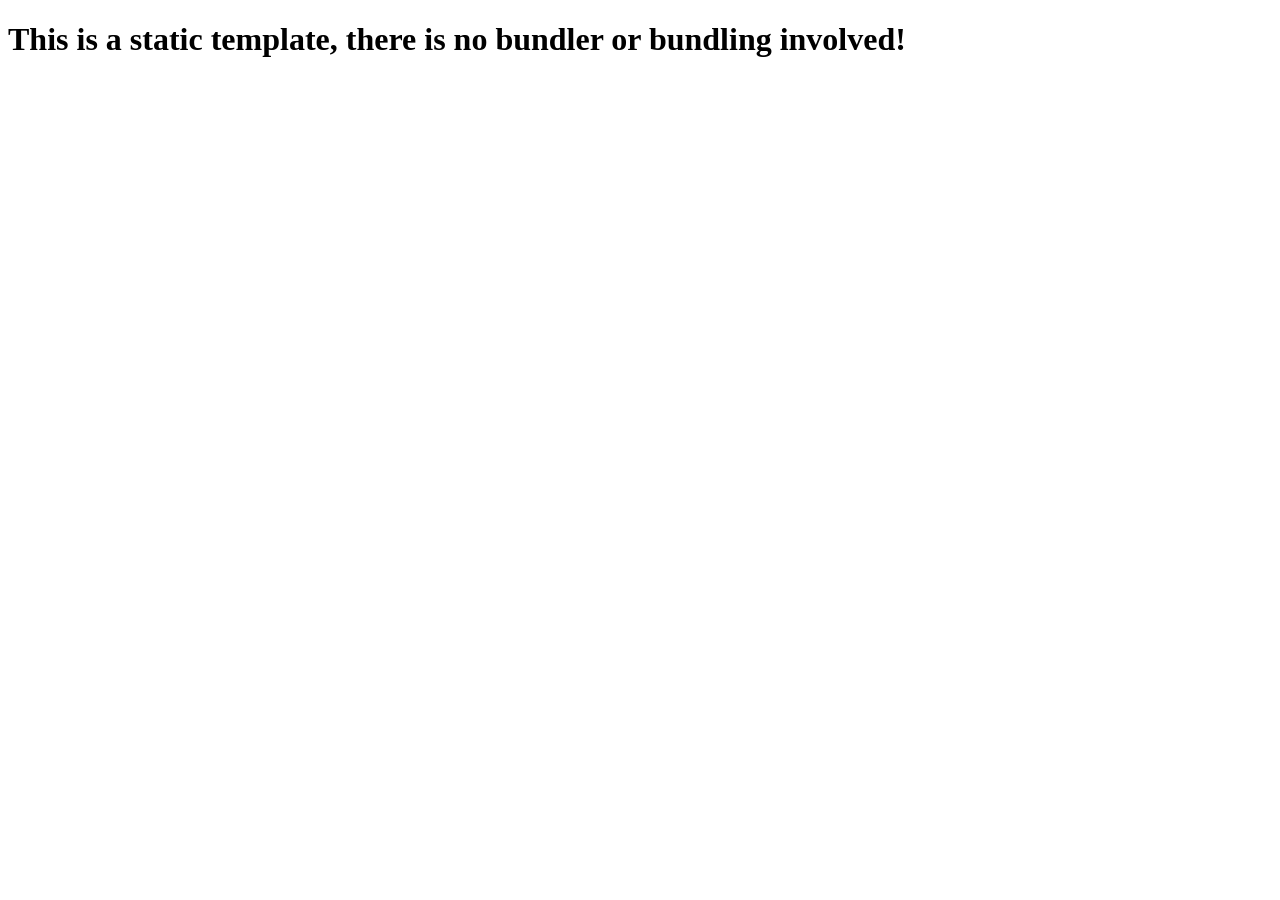
<file: css-challenges/index.html>
<!DOCTYPE html>
<html lang="en">
  <head>
    <meta charset="UTF-8">
    <meta name="viewport" content="width=device-width, initial-scale=1.0">
    <meta http-equiv="X-UA-Compatible" content="ie=edge">
    <title>Static Template</title>
  </head>
  <body>
    <h1>This is a static template, there is no bundler or bundling involved!</h1>
  </body>
</html>
</file>
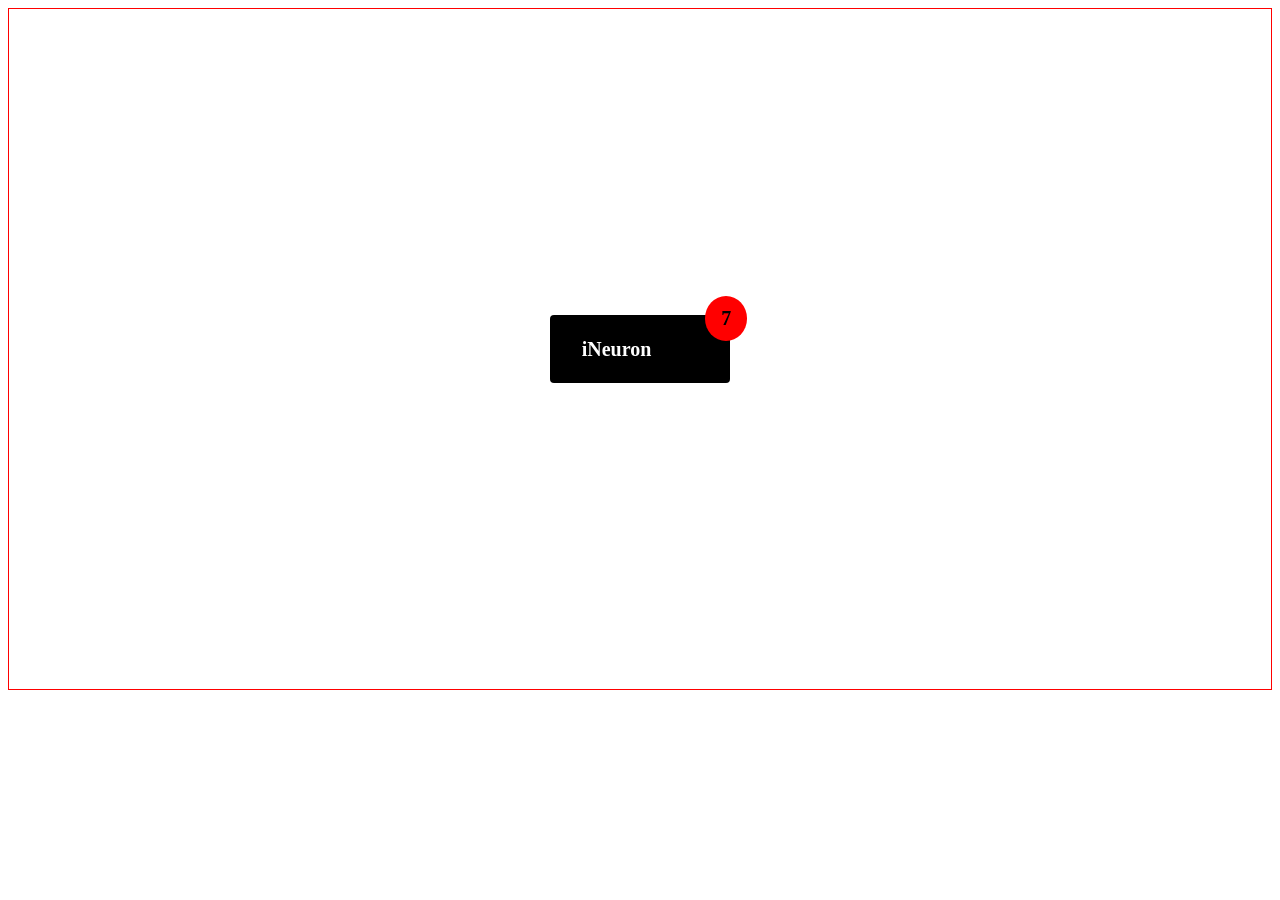
<file: css-challenges/ButtonChallenges/Challenge_1/index.html>
<!DOCTYPE html>
<html lang="en">
  <head>
    <meta charset="UTF-8" />
    <meta http-equiv="X-UA-Compatible" content="IE=edge" />
    <meta name="viewport" content="width=device-width, initial-scale=1.0" />
    <link rel="stylesheet" href="./style.css" />
    <title>iNeuron</title>
  </head>
  <body>
    <div class="container">
      <a href="#" class="btn">
        <span<b>iNeuron </b></span >
        <span class="seven">7</span>
      </a>
    </div>
  </body>
</html>
</file>
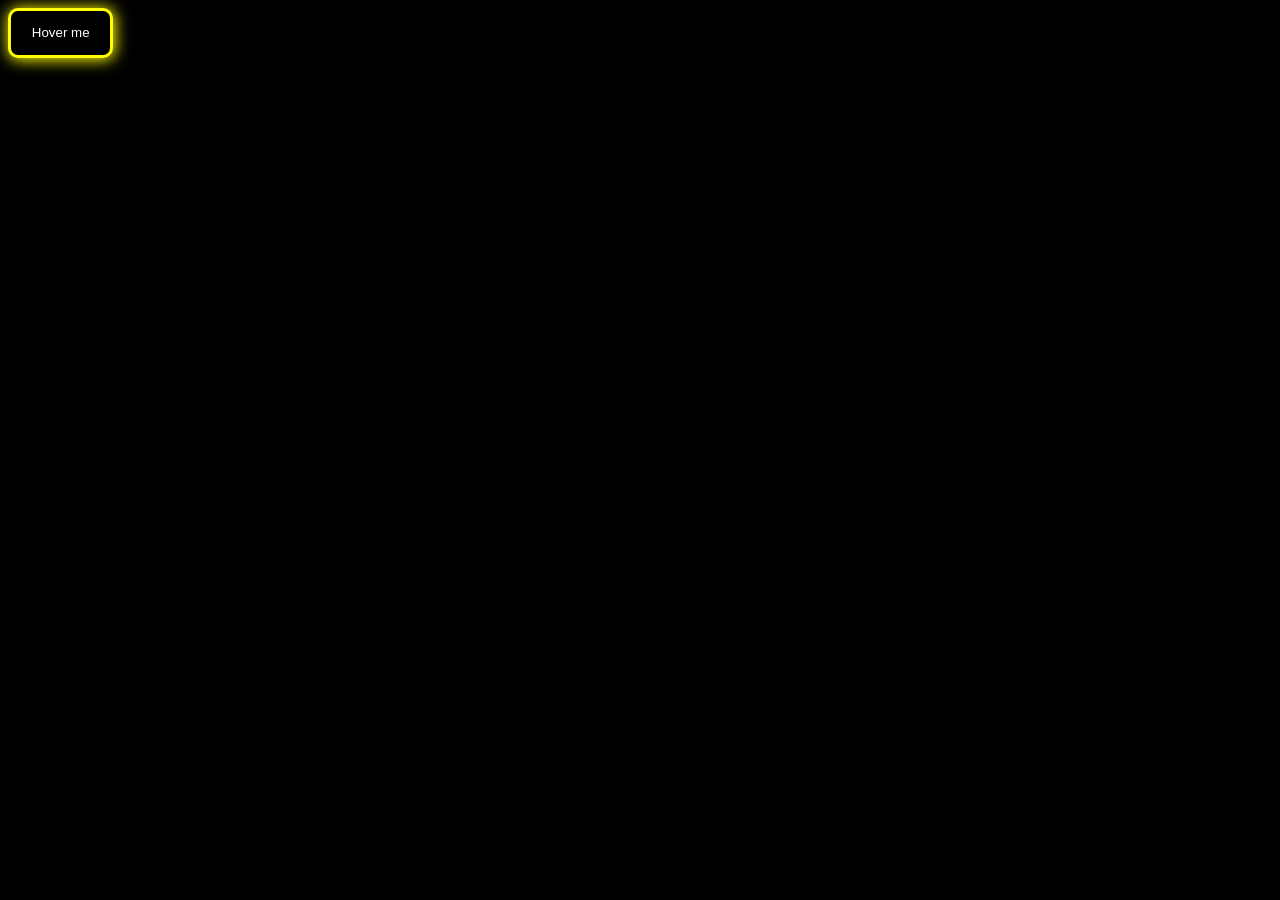
<file: css-challenges/ButtonChallenges/Challenge_2/index.html>
<!DOCTYPE html>
<html lang="en">
  <head>
    <meta charset="UTF-8" />
    <meta http-equiv="X-UA-Compatible" content="IE=edge" />
    <meta name="viewport" content="width=device-width, initial-scale=1.0" />
    <link rel="stylesheet" href="./style.css" />
    <title>iNeuron</title>
  </head>
  <body>
    <div class="div__btn">
      <button class="btn">Hover me</button>
    </div>
  </body>
</html>
</file>
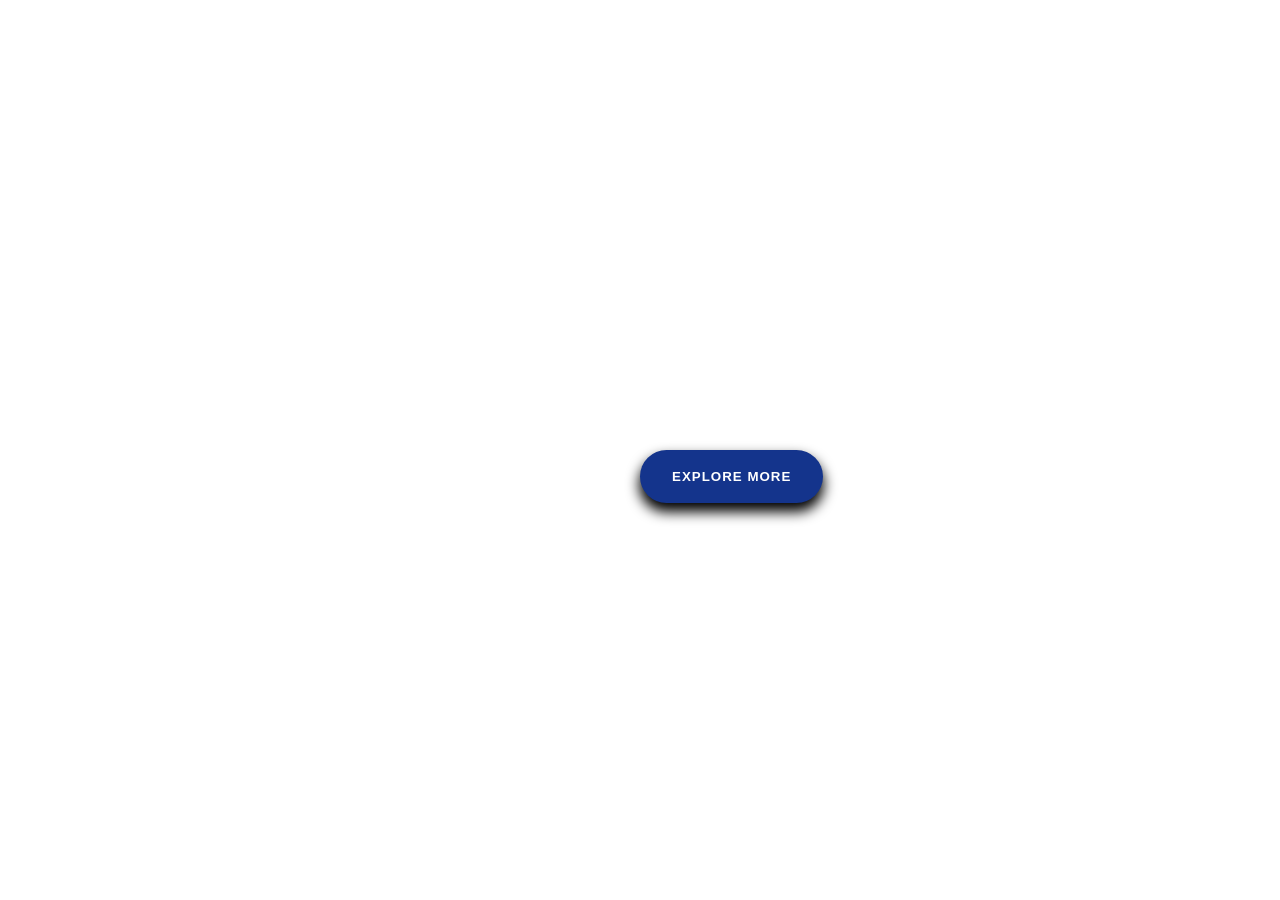
<file: css-challenges/ButtonChallenges/Challenge_3/index.html>
<html>
  <head>
    <link
      href="https://fonts.googleapis.com/css?family=Josefin+Sans&display=swap"
      rel="stylesheet"
    />
    <link rel="stylesheet" href="./style.css" />
    <title>Button</title>
  </head>
  <body>
    <div class="btn-wrapper">
      <button class="btn">
        <span class="btn-text-one">Explore More</span>
        <!-- <span class="btn-text-two">It's Interesting</span> -->
      </button>
    </div>
  </body>
</html>
</file>
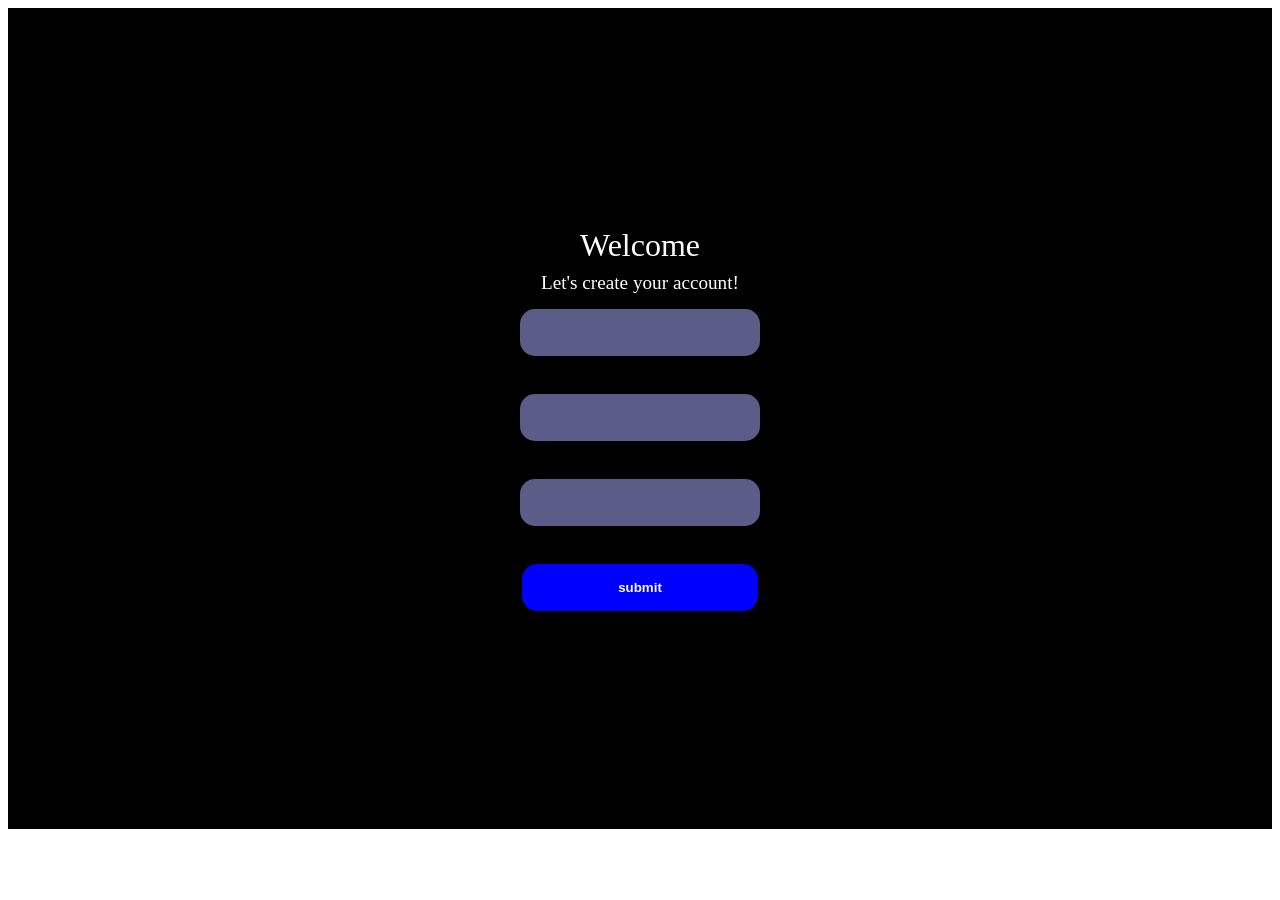
<file: css-challenges/FormChallenges/Challenge_1/index.html>
<!DOCTYPE html>
<html lang="en">
  <head>
    <meta charset="UTF-8" />
    <meta http-equiv="X-UA-Compatible" content="IE=edge" />
    <meta name="viewport" content="width=device-width, initial-scale=1.0" />
    <link rel="stylesheet" href="./style.css" />
    <title>Document</title>
  </head>
  <body>
    <div class="form">
      <div class="title">Welcome</div>
      <div class="subtitle">Let's create your account!</div>
      <div class="input-container ic1">
        <input id="firstname" class="input" type="text" placeholder=" " />
        <div class="cut"></div>
        <label for="firstname" class="placeholder">First name</label>
      </div>
      <div class="input-container ic2">
        <input id="lastname" class="input" type="text" placeholder=" " />
        <div class="cut"></div>
        <label for="lastname" class="placeholder">Last name</label>
      </div>
      <div class="input-container ic2">
        <input id="email" class="input" type="text" placeholder=" " />
        <div class="cut cut-short"></div>
        <label for="email" class="placeholder">Email</label>
      </div>
      <button type="text" class="submit">submit</button>
    </div>
  </body>
</html>
</file>
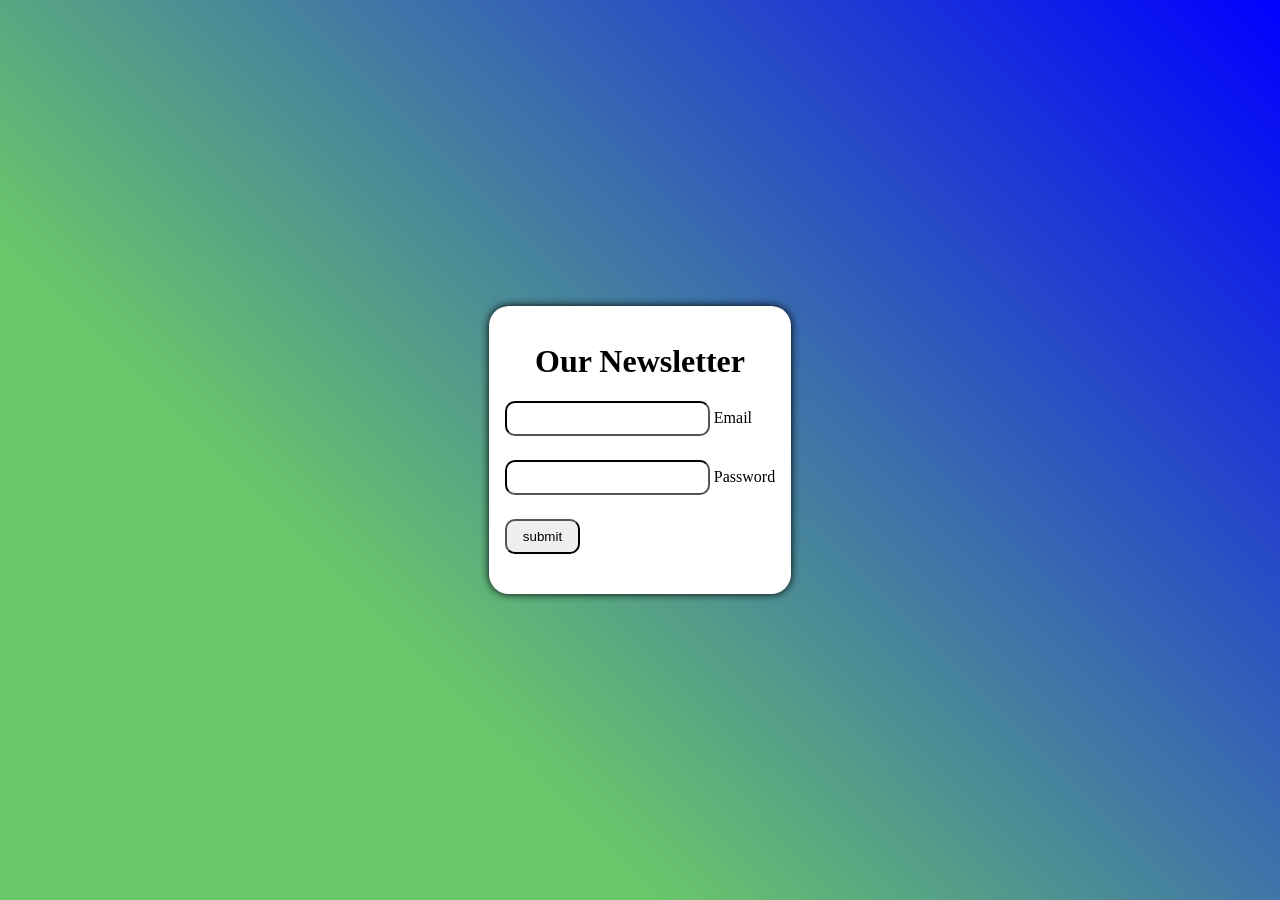
<file: css-challenges/FormChallenges/Challenge_2/index.html>
<!DOCTYPE html>
<html lang="en">
  <head>
    <meta charset="UTF-8" />
    <meta http-equiv="X-UA-Compatible" content="IE=edge" />
    <meta name="viewport" content="width=device-width, initial-scale=1.0" />
    <link rel="stylesheet" href="style.css" />
    <title>iNeuron</title>
  </head>
  <body>
    <div class="center">
      <h1>Our Newsletter</h1>
      <form>
        <div class="inputbox">
          <input type="text" required="required" />
          <span>Email</span>
        </div>
        <div class="inputbox">
          <input type="text" required="required" />
          <span>Password</span>
        </div>
        <div class="inputbox">
          <input type="button" value="submit" />
        </div>
      </form>
    </div>
  </body>
</html>
</file>
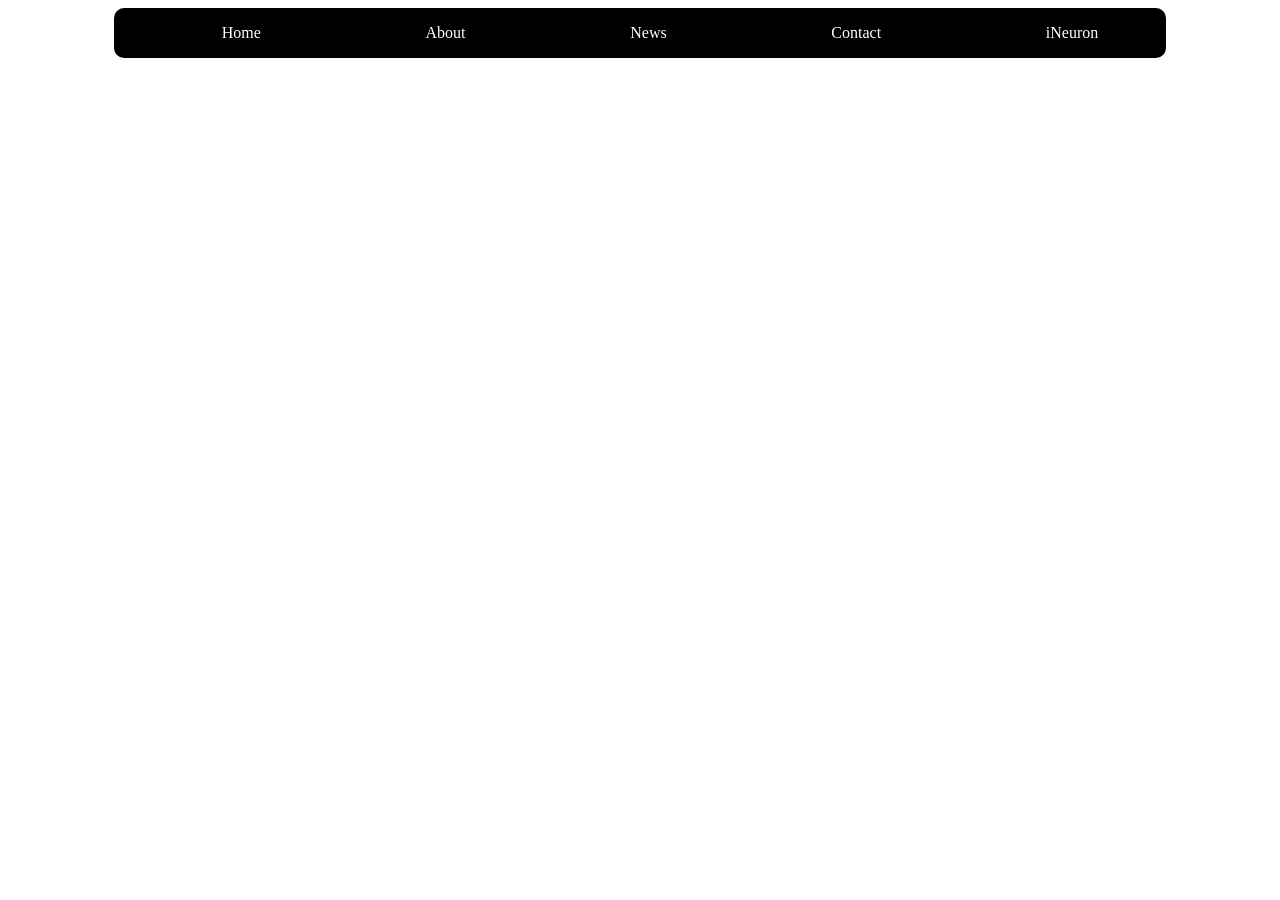
<file: css-challenges/NavbarChallenges/Challenge_2/index.html>
<!DOCTYPE html>
<html lang="en">
  <head>
    <meta charset="UTF-8" />
    <meta http-equiv="X-UA-Compatible" content="IE=edge" />
    <meta name="viewport" content="width=device-width, initial-scale=1.0" />
    <link rel="stylesheet" href="./style.css" />
    <title>iNeuron</title>
  </head>
  <body>
    <ul class="elements">
      <li class="nav-ele"><a>Home</a></li>
      <li class="nav-ele">
        <a>About</a>
        <ul class="hidden-ele">
          <li><a>iNeuron One</a></li>
          <li><a>iNeuron Two</a></li>
          <li><a>iNeuron Three</a></li>
          <li><a>iNeuron Four</a></li>
        </ul>
      </li>
      <li class="nav-ele">
        <a>News</a>
        <ul class="hidden-ele">
          <li><a>iNeuron One</a></li>
          <li><a>iNeuron Two</a></li>
          <li><a>iNeuron Three</a></li>
          <li><a>iNeuron Four</a></li>
        </ul>
      </li>
      <li class="nav-ele">
        <a>Contact</a>
        <ul class="hidden-ele">
          <li><a>iNeuron One</a></li>
          <li><a>iNeuron Two</a></li>
        </ul>
      </li>
      <li class="nav-ele"><a>iNeuron </a></li>
    </ul>
  </body>
</html>
</file>
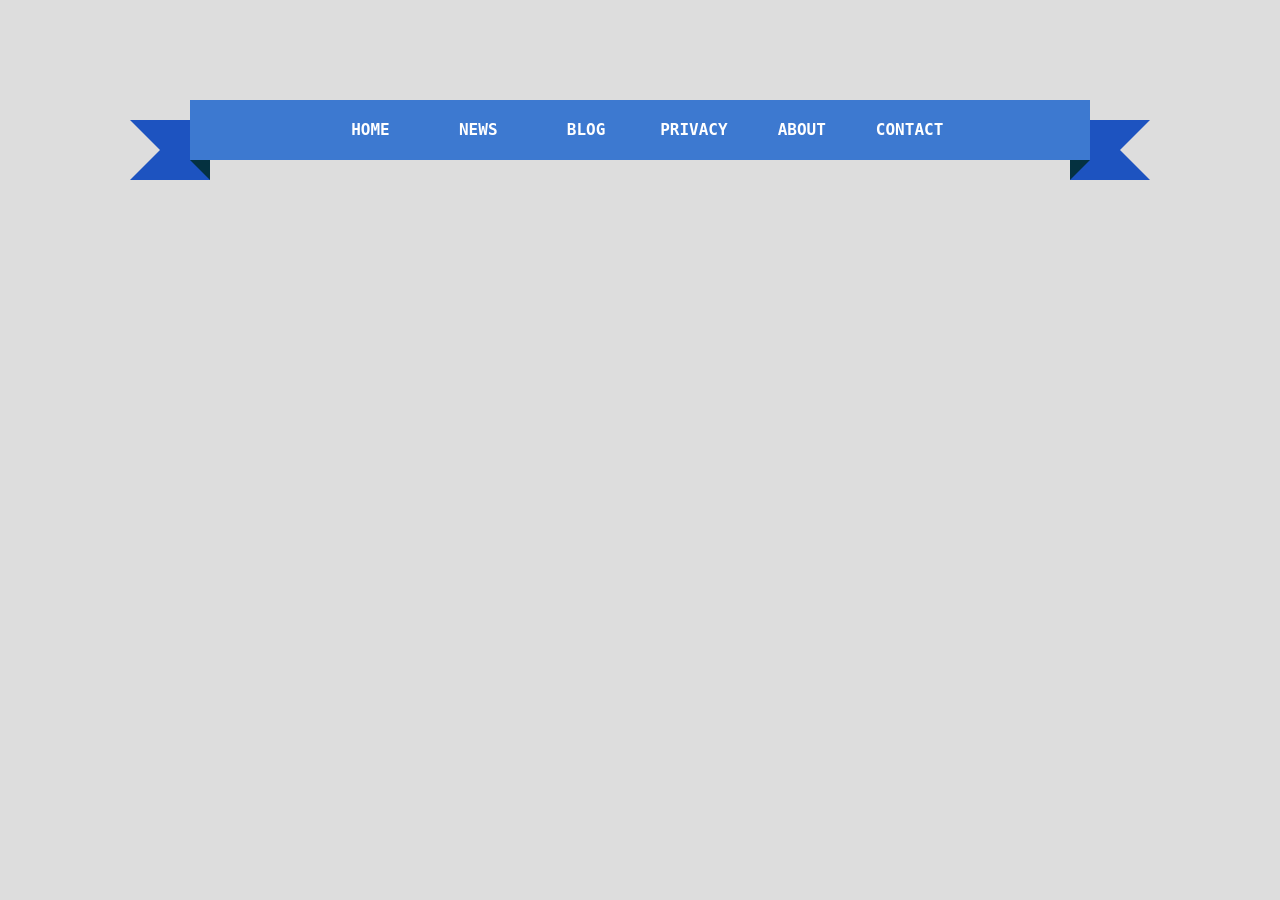
<file: css-challenges/NavbarChallenges/Challenge_3/index.html>
<!DOCTYPE html>
<html lang="en">
  <head>
    <meta charset="UTF-8" />
    <meta http-equiv="X-UA-Compatible" content="IE=edge" />
    <meta name="viewport" content="width=device-width, initial-scale=1.0" />
    <link rel="stylesheet" href="./style.css" />
    <title>iNeuron</title>
  </head>
  <body>
    <div class="wrap">
      <div class="ribbon">
        <i></i>
        <i></i>
        <i></i>
        <i></i>
      </div>
      <div class="nav">
        <a href="#">Home</a>
        <a href="#">News</a>
        <a href="#">Blog</a>
        <a href="#">Privacy</a>
        <a href="#">About</a>
        <a href="#">Contact</a>
      </div>
    </div>
  </body>
</html>
</file>
<file: css-challenges/ButtonChallenges/Challenge_1/style.css>
.container{
    display: flex;
    align-items: center;
    justify-content: center;
    height: 680px;
    border: 1px solid red;
}
.btn{
    font-size: 20px;
    padding: 1.4rem 2rem;
    background-color: black;
    border-radius: 4px;
    color: white;
    font-weight: bold;
    text-align: center;
    text-decoration: none;
}
.seven{
    font-size: 20px;
    background-color:red;
    color: black;
    padding: .7rem 1rem;
    border-radius: 50%;
    position: relative;
    top: -30px;
    right: -49px;
}
</file>
<file: css-challenges/ButtonChallenges/Challenge_2/style.css>
.btn{
    display: flex;
    align-items: center;
    justify-content: center;
    padding: .9rem 1.3rem;
    border-radius: 3px;
    border: none;
    cursor: pointer;

}
.div__btn{
    width: 680px;
}
body{
    background-color: black;
   
}
.btn{
    background-color: black;
    color: white;
    border: 3px solid yellow;
    border-radius: 10px ;
    transition: .1s;
    box-shadow: 1px 1px 15px 1px yellow;
    box-shadow: yellow;
}
</file>
<file: css-challenges/ButtonChallenges/Challenge_3/style.css>
.btn-wrapper{
    position: relative;
    left: 50%;
    top: 50%;
}
.btn{
    padding: 1.2rem 2rem;
    background-color:rgb(20, 52, 140);
    color: white;
    border-radius: 50px;
    text-transform: uppercase;
    font-weight: bold;
    letter-spacing: 1px;
    border: none;
    box-shadow: 0px 8px 13px 1px black;
}
</file>
<file: css-challenges/FormChallenges/Challenge_1/style.css>
.form{
height: 91.23vh;
display: flex;
flex-direction: column;
align-items: center;
justify-content: center;
background-color: black;
}

.background{
    background-color: rgb(36, 27, 67);
    padding: 3rem 1rem;
    border-radius: 15px;
}
.title{
    padding-bottom: 8px;
    color: white;
    font-size: 2rem;

}
.subtitle{
    padding-bottom: 15px;
    color: white;
    font-size: 1.2rem;

}
.ic1,.ic2{
    padding-bottom: 20px;
}

#firstname,#lastname,#email{
    padding: 1rem 2.2rem;
    border-radius: 15px;
    background-color: rgb(92, 92, 136);
    border: none;
    color: white;
}
::placeholder{
    color: white;
}
.submit{
   
  color: white;
  background-color: blue;
  border: none;
  font-weight: bold;
padding: 1rem 6rem;
border-radius: 15px;
}
</file>
<file: css-challenges/FormChallenges/Challenge_2/style.css>
@import url("https://fonts.googleapis.com/css2?family=Sansita+Swashed:wght@600&display=swap");
html{
    height: 100vh;
    display: flex;
    flex-direction: column;
    align-items: center;
    justify-content: center;
    background: linear-gradient(45deg,rgb(106, 199, 106) 30%,  blue);
}

.center{
    display: flex;
    flex-direction: column;
    align-items: center;
    justify-content: center;
    background-color: white;
    padding: 1rem 1rem;
    border-radius: 20px;
    box-shadow: 0px 0px 8px black;
}
.line{
    height: 50px;
    background-color: rgb(31, 15, 170);
    width: 5px;
}
.inputbox{
    padding-bottom: 1.5rem;
}
input{
    padding: .5rem 1rem;
    /* border: none; */
    /* background-color: aqua; */
    border-color: black;
    border-radius: 10px;
    /* background-color: aqua; */

}
.textandline{
    display: flex;
    gap: 30px;
    align-items: center;
    justify-content: center;
    padding-bottom: 20px;
}
.button{
    background-color: rgba(14, 42, 225, 0.723);
    color: white;
    border: none;
    
}
</file>
<file: css-challenges/NavbarChallenges/Challenge_2/style.css>
.elements{
    display: flex;
    gap: 30px;
    background-color: black;
    color: white;
    width: 80%;
    justify-content: space-around;
    margin: auto;
    cursor: pointer;
    height: 50px;
    align-items: center;
    border-radius: 10px;
}
li{
    list-style: none;
}
.nav-ele{
    list-style: none;
}
.hidden-ele{
    display: none;
    position: absolute;
    top: 70px;
}
.nav-ele > a:hover + .hidden-ele{
    background-color: grey;
    padding: 1rem 3rem;
    display: block;
    transition: 1s ease-in-out;
}
.nav-ele > a:hover{
    background-color: orange;
    padding: 1rem 3rem;
    transition: .3s ease-in-out;
}
</file>
<file: css-challenges/NavbarChallenges/Challenge_3/style.css>
/* a{
    list-style: none;
    text-decoration: none;
}
.nav{
   width: auto;
   margin: auto;
    gap: 30px;
    display: flex;
    background-color: rgb(35, 81, 171);
    width: fit-content;
    justify-content: space-around;
    padding: 1rem 6rem;
    color: white;
}

a{
    color: white;
    padding: .3rem 1rem;
    border-radius: 20px;
}
a:hover{
    background-color: orange;
}
.left{
 
    background-color: rgb(35, 81, 171);
    clip-path: polygon(99% 97%, 100% 0, 0 0);
   
    position: absolute;
}
.rightt{
    width: 20px;
    height: 20px;
    background-color: rgb(35, 81, 171);
    clip-path: polygon(100% 0, 0 0, 0 98%);
}
.leftt{
    left: 23%;
    top: 10%;
    width: 40px;
    position:absolute;
    height: 40px;
    background-color: rgb(35, 81, 171);
    clip-path: polygon(0 0, 100% 0, 100% 100%, 0 100%, 50% 50%);
} */
body {
    background: #ddd;
    font-family: monospace;
  }
  .wrap{
      position: relative;
      margin: auto;
      width:1000px;
  }
  .ribbon {
    width: 900px;
    height: 60px;
    margin: 100px auto 0px;
    position: relative;
    background: #3D79D0;
  }
  .nav{
    position:relative;
    margin-left: 0px;
    margin-top: -50px;
      text-align: center;
  }
  .nav a{
      padding: 10px;
      width:80px;
      display: inline-block;
      font-size: 16px;
      text-decoration: none;
      color:#fff;
      text-transform: uppercase;
      font-weight: bold;
       
  }
  .nav a:hover{
      background: orange;
      border-radius: 20px;
  }
  .ribbon i {
    position: absolute;
  }
   
  .ribbon i:first-child, .ribbon i:nth-child(2) {
    position: absolute;
    left: -20px;
    bottom: -20px;
    z-index: -1;
    border: 20px solid transparent;
    border-right-color: #043140;
     
  }
   
  .ribbon i:nth-child(2) {
    left: auto;
    right: -20px;
    border-right-color: transparent;
    border-left-color: #043140;
  }
   
  .ribbon i:nth-child(3), .ribbon i:last-child {
    width: 20px;
    bottom: -20px;
    left: -60px;
    z-index: -2;
    border: 30px solid #1D53C0;
    border-left-color: transparent;
     
  }
   
  .ribbon i:last-child {
    bottom: -20px;
    left: auto;
    right: -60px;
    border: 30px solid #1D53C0;
    border-right-color: transparent;
   
     
  }
</file>
